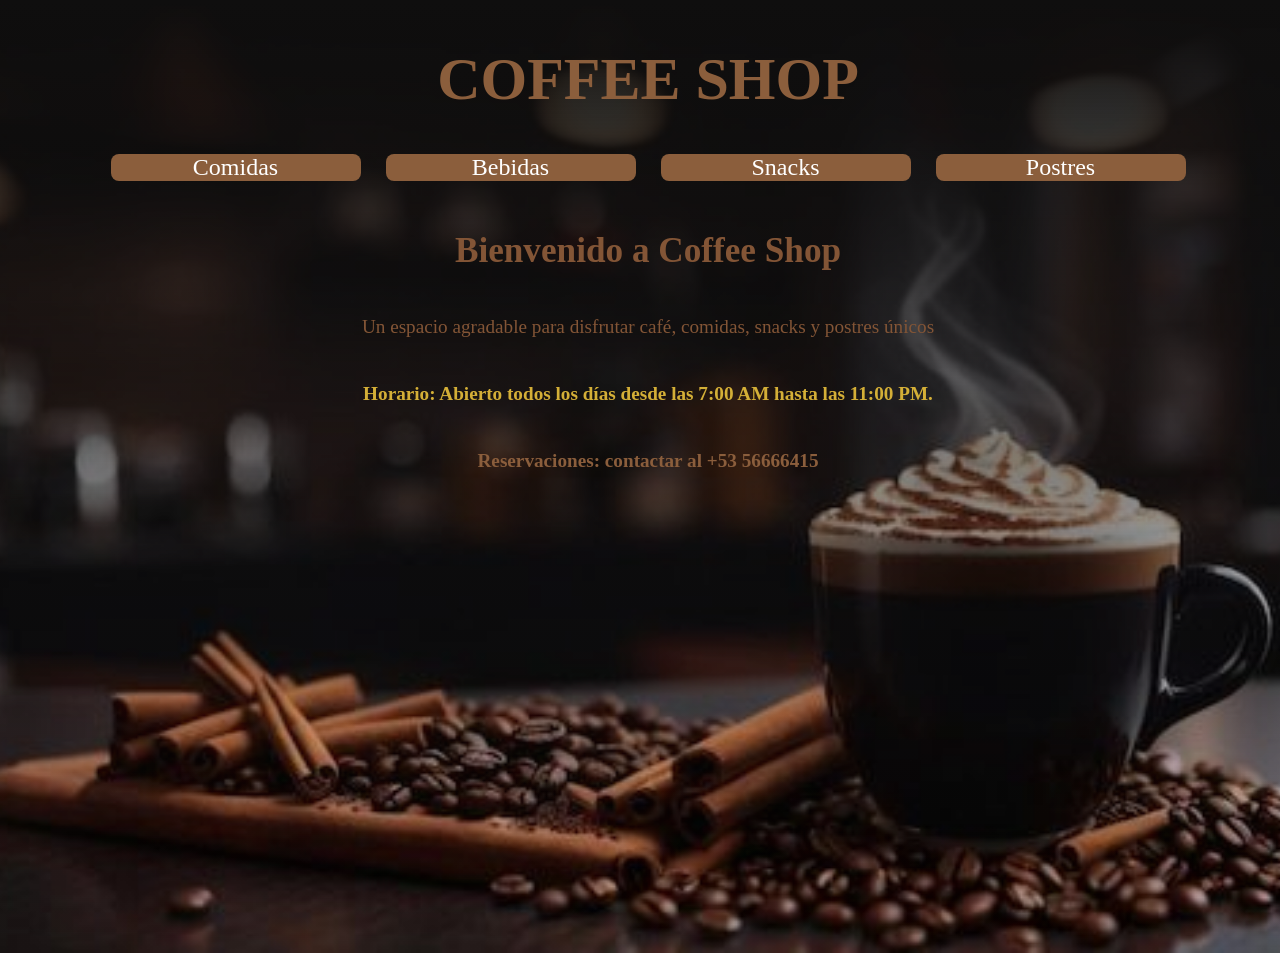
<file: index.html>
<!DOCTYPE html>
<html >
<head>
    <meta name="viewport" content = "width=device-width, initial-scale=1.0">
    <title>Coffee Shop</title>
    <link rel = "stylesheet", href="css/style2.css">
</head>
<body>
    <div class="coffeebox">
    <h1>Coffee Shop</h1></div>
    <div class= "menu">
        <a href= "comidas.html">Comidas</a>
        <a href= "bebidas.html">Bebidas</h2>
        <a href= "snacks.html">Snacks</a>
        <a href= "postres.html">Postres</a>
    </div>
    <div class="intro">
        <h2>Bienvenido a Coffee Shop</h2>
        <p>Un espacio agradable para disfrutar café, comidas, snacks y postres únicos</p>
        <p class="horario">Horario: Abierto todos los días desde las 7:00 AM hasta las 11:00 PM.</p>
        <p class="reservaciones">Reservaciones: contactar al +53 56666415</p>
    </div>

    
</body>

</html>
</file>
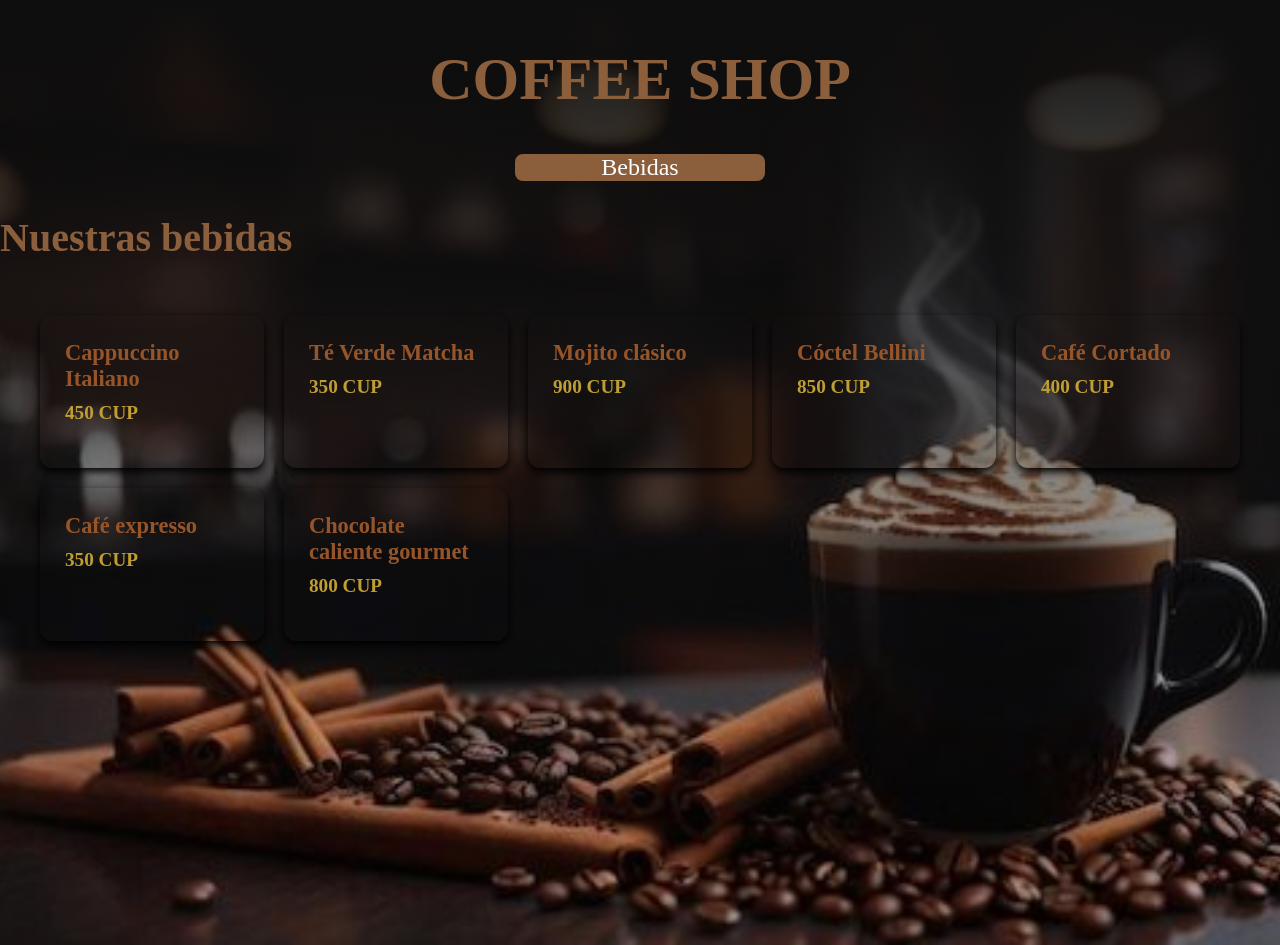
<file: bebidas.html>
<!DOCTYPE html>
<html >
<head>

    <title>Bebidas</title>
    <link rel = "stylesheet", href="css/bebidas.css">
</head>
<body>
    <div class="coffeebox">
    <h1>Coffee Shop</h1></div>
    <div class= "menu">
        <a href=>Bebidas</a>
    </div>
    <h2>Nuestras bebidas</h2>
    <div class="grid">
        <div class="card">
            <h3>Cappuccino Italiano</h3>
            <p class="price">450 CUP</p>
        </div>
        <div class="card">
            <h3>Té Verde Matcha</h3>
            <p class="price">350 CUP</p>
        </div>
        <div class="card">
            <h3>Mojito clásico</h3>
            <p class="price">900 CUP</p>
        </div>
        <div class="card">
            <h3>Cóctel Bellini</h3>
            <p class="price">850 CUP</p>
        </div>
        <div class="card">
            <h3>Café Cortado</h3>
            <p class="price">400 CUP</p>
        </div>
        <div class="card">
            <h3>Café expresso</h3>
            <p class="price">350 CUP</p>
        </div>
        <div class="card">
            <h3>Chocolate caliente gourmet</h3>
            <p class="price">800 CUP</p>
        </div>
    </div>

    
</body>
</html>
</file>
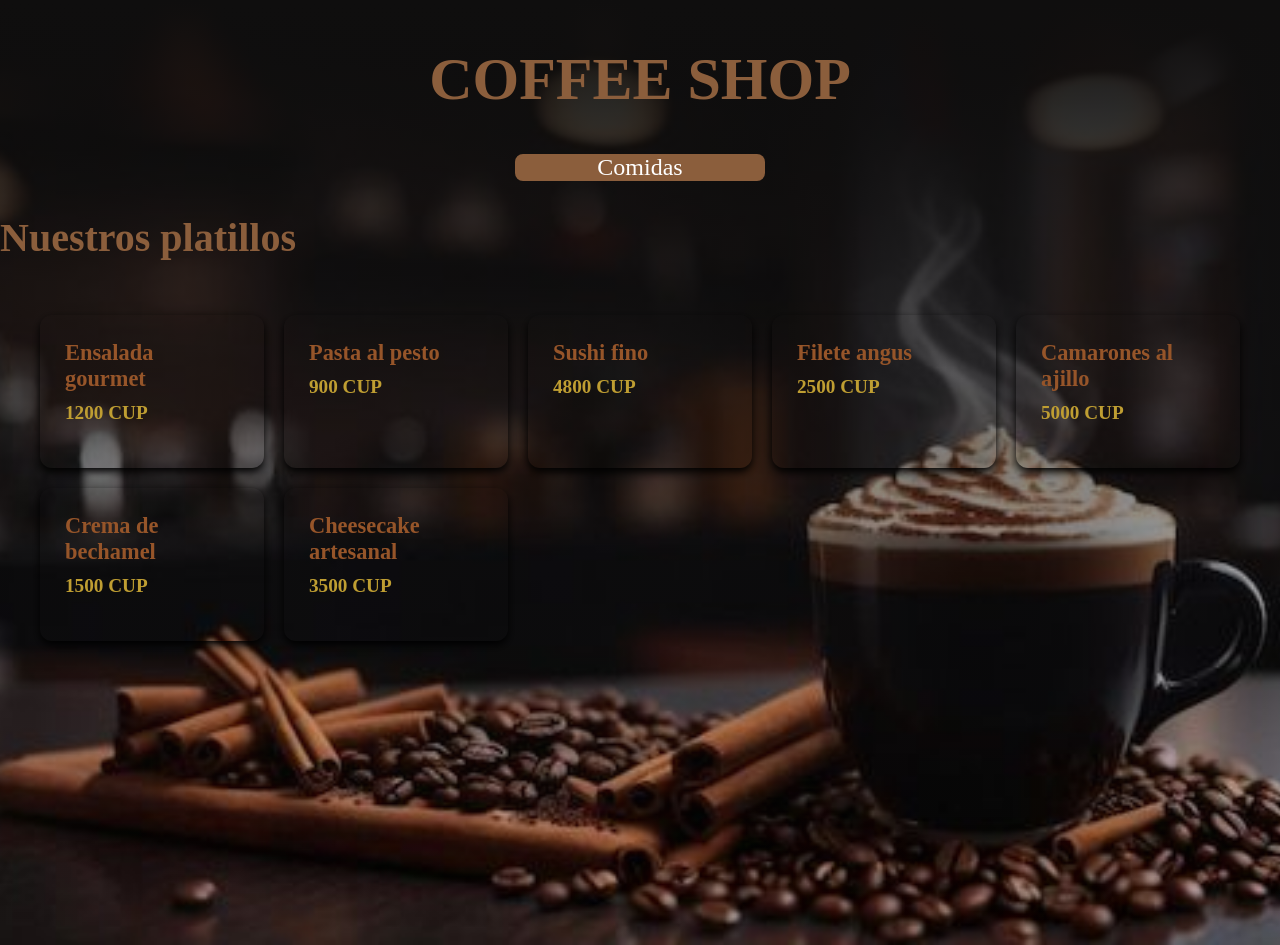
<file: comidas.html>
<!DOCTYPE html>
<html >
<head>

    <title>Comidas</title>
    <link rel = "stylesheet", href="css/comidas.css">
</head>
<body>
    <div class="coffeebox">
    <h1>Coffee Shop</h1></div>
    <div class= "menu">
        <a href=>Comidas</a>
    </div>
    <h2>Nuestros platillos</h2>
    <div class="grid">
        <div class="card">
            <h3>Ensalada gourmet</h3>
            <p class="price">1200 CUP</p>
        </div>
        <div class="card">
            <h3>Pasta al pesto</h3>
            <p class="price">900 CUP</p>
        </div>
        <div class="card">
            <h3>Sushi fino</h3>
            <p class="price">4800 CUP</p>
        </div>
        <div class="card">
            <h3>Filete angus</h3>
            <p class="price">2500 CUP</p>
        </div>
        <div class="card">
            <h3>Camarones al ajillo</h3>
            <p class="price">5000 CUP</p>
        </div>
        <div class="card">
            <h3>Crema de bechamel</h3>
            <p class="price">1500 CUP</p>
        </div>
        <div class="card">
            <h3>Cheesecake artesanal</h3>
            <p class="price">3500 CUP</p>
        </div>
    </div>

    
</body>
</html>
</file>
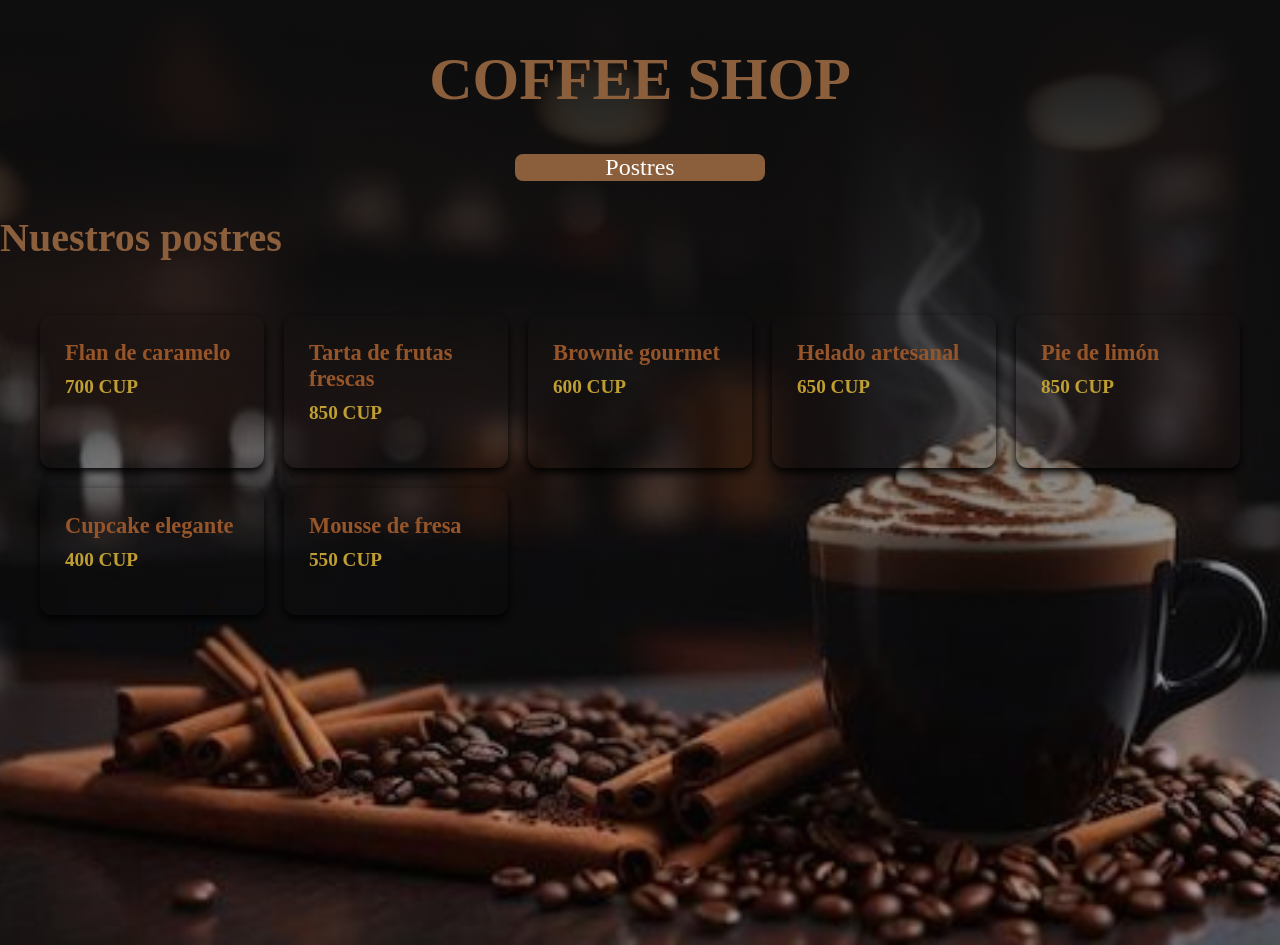
<file: postres.html>
<!DOCTYPE html>
<html >
<head>

    <title>Postres</title>
    <link rel = "stylesheet", href="css/postres.css">
</head>
<body>
    <div class="coffeebox">
    <h1>Coffee Shop</h1></div>
    <div class= "menu">
        <a href=>Postres</a>
    </div>
        <h2>Nuestros postres</h2>
    <div class="grid">
        <div class="card">
            <h3>Flan de caramelo</h3>
            <p class="price">700 CUP</p>
        </div>
        <div class="card">
            <h3>Tarta de frutas frescas</h3>
            <p class="price">850 CUP</p>
        </div>
        <div class="card">
            <h3>Brownie gourmet</h3>
            <p class="price">600 CUP</p>
        </div>
        <div class="card">
            <h3>Helado artesanal</h3>
            <p class="price">650 CUP</p>
        </div>
        <div class="card">
            <h3>Pie de limón</h3>
            <p class="price">850 CUP</p>
        </div>
        <div class="card">
            <h3>Cupcake elegante</h3>
            <p class="price">400 CUP</p>
        </div>
        <div class="card">
            <h3>Mousse de fresa</h3>
            <p class="price">550 CUP</p>
        </div>
    </div>

    
</body>
</html>
</file>
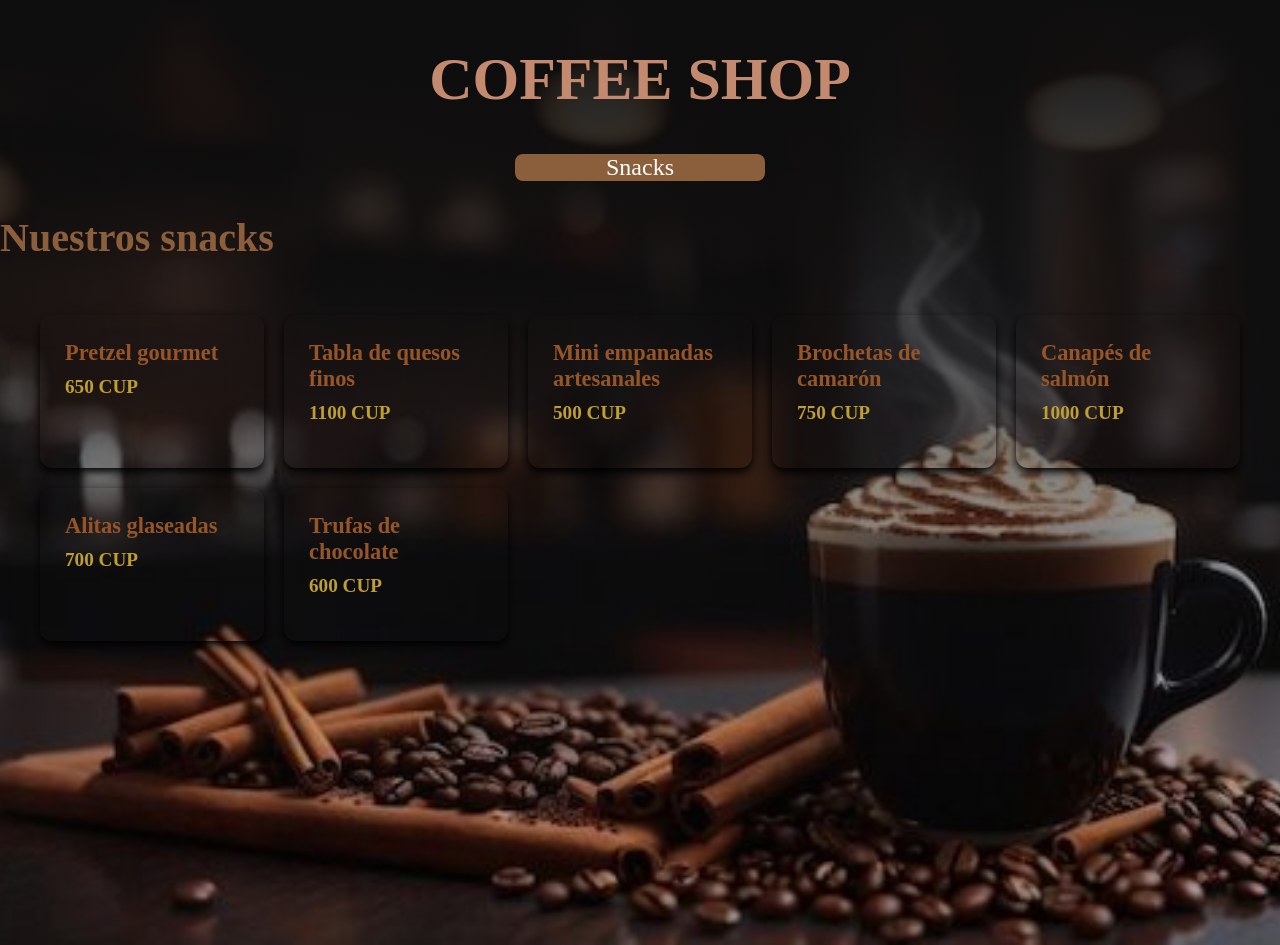
<file: snacks.html>
<!DOCTYPE html>
<html >
<head>

    <title>Snacks</title>
    <link rel = "stylesheet", href="css/snacks.css">
</head>
<body>
    <div class="coffeebox">
    <h1>Coffee Shop</h1></div>
    <div class= "menu">
        <a href=>Snacks</a>
    </div>
    <h2>Nuestros snacks</h2>
    <div class="grid">
        <div class="card">
            <h3>Pretzel gourmet</h3>
            <p class="price">650 CUP</p>
        </div>
        <div class="card">
            <h3>Tabla de quesos finos</h3>
            <p class="price">1100 CUP</p>
        </div>
        <div class="card">
            <h3>Mini empanadas artesanales</h3>
            <p class="price">500 CUP</p>
        </div>
        <div class="card">
            <h3>Brochetas de camarón</h3>
            <p class="price">750 CUP</p>
        </div>
        <div class="card">
            <h3>Canapés de salmón</h3>
            <p class="price">1000 CUP</p>
        </div>
        <div class="card">
            <h3>Alitas glaseadas</h3>
            <p class="price">700 CUP</p>
        </div>
        <div class="card">
            <h3>Trufas de chocolate</h3>
            <p class="price">600 CUP</p>
        </div>
    </div>

    
</body>
</html>
</file>
<file: css/style2.css>
body{
    background: linear-gradient( to bottom, rgb(15, 14, 14), transparent), url("../images/coffee2.jpg") center/cover no-repeat;
    width: 100vw;
    height: 100vh;
    box-sizing: border-box;

img {
    max-width: 100%;
    height:auto;
    border-radius:8px;
}
h1{
    color: #8b5e3c;
    text-align: center;
    text-transform: uppercase;
    margin-top: 5vh;
    font-size: clamp(2rem, 5vw, 3.75rem);
}
.menu{
    display: flex;
    justify-content: center;
    gap: 25px;
    
    
}
.menu a{
    background-color: #8b5e3c;
    text-decoration: none;
    font-size: 1.5em;
    color: #ffffff;
    padding: 10px, 20px;
    border-radius: 8px;
    transition: transform 0.2s, background-color 0.3s;
    width: 250px;
    text-align: center;
}
.menu a:hover{
    background-color: #8b5e3c;
    transform: scale(1.05);
}
.intro{
    text-align: center;
    margin-top: 50px;
    color: #835536;
}
.intro h2{
    font-size: clamp(1.8rem, 4vw, 2.2rem);
    margin-bottom: clamp(20px, 5vh, 60px);
}
.intro p{
    font-size: clamp(1rem, 2.5vw, 1.2em);
    margin-bottom: clamp(15px,5vh, 50px);
}
.horario{
    font-size: 1.1em;
    font-weight: bold;
    color: #d4af37
}
.reservaciones {
    font-size: 1.1em;
    font-weight: bold;
    color: #8b5e3c;
    margin-bottom: 20px;
}
</file>
<file: css/bebidas.css>
body{
    background: linear-gradient( to bottom, rgb(15, 14, 14), transparent), url("../images/coffee2.jpg") center/cover no-repeat;
    width: 100vw;
    height: 100vh;
    box-sizing: border-box;
    margin:0;
    
}
h1{
    color: #8b5e3c;
    text-align: center;
    text-transform: uppercase;
    margin-top: 5vh;
    font-size: 60px;}

.menu{
    display: flex;
    justify-content: center;
    gap: 25px;
    
    
}
.menu a{
    background-color: #8b5e3c;
    text-decoration: none;
    font-size: 1.5em;
    color: #ffffff;
    padding: 10px, 20px;
    border-radius: 8px;
    transition: transform 0.2s, background-color 0.3s;
    width: 250px;
    text-align: center;
}
.menu a:hover{
    background-color: #8b5e3c;
    transform: scale(1.05);
}
h2{
    margin: 30px, 0;
    font-size: 2.5em;
    color: #8b5e3c;
}
.grid{
    display: grid;
    grid-template-columns: repeat(auto-fit, minmax(220px, 1fr));
    gap: 20px;
    padding: 20px;
    max-width: 1200px;
    margin:auto
}
.card{
    background-color: #fff, ;
    border-radius: 12px;
    padding: 25px;
    box-shadow: 0 4px 8px rgba(0,0,0.15);
    transition: transform 0.3s, box-shadow 0.3s;
    filter: brightness(0.9);
}
.card h3{
    margin: 0;
    font-size: 1.4em;
    color: #a75e2e;
}
.price{
    margin-top: 10px;
    font-size: 1.2em;
    font-weight: bold;
    color: #d4af37;
}
.card:hover {
    transform: translate(-5px);
    box-shadow: 0 8px 16px rgba(0,0,0.25);
}
</file>
<file: css/comidas.css>
body{
    background: linear-gradient( to bottom, rgb(15, 14, 14), transparent), url("../images/coffee2.jpg") center/cover no-repeat;
    width: 100vw;
    height: 100vh;
    box-sizing: border-box;
    margin:0;
    
}
h1{
    color: #8b5e3c;
    text-align: center;
    text-transform: uppercase;
    margin-top: 5vh ;
    font-size: 60px;}

.menu{
    display: flex;
    justify-content: center;
    gap: 25px;
    
    
}
.menu a{
    background-color: #8b5e3c;
    text-decoration: none;
    font-size: 1.5em;
    color: #ffffff;
    padding: 10px, 20px;
    border-radius: 8px;
    transition: transform 0.2s, background-color 0.3s;
    width: 250px;
    text-align: center;
}
.menu a:hover{
    background-color: #8b5e3c;
    transform: scale(1.05);
}
h2{
    margin: 30px, 0;
    font-size: 2.5em;
    color: #8b5e3c;
}
.grid{
    display: grid;
    grid-template-columns: repeat(auto-fit, minmax(220px, 1fr));
    gap: 20px;
    padding: 20px;
    max-width: 1200px;
    margin:auto
}
.card{
    background-color: #fff, ;
    border-radius: 12px;
    padding: 25px;
    box-shadow: 0 4px 8px rgba(0,0,0.15);
    transition: transform 0.3s, box-shadow 0.3s;
    filter: brightness(0.9);
}
.card h3{
    margin: 0;
    font-size: 1.4em;
    color: #a75e2e;
}
.price{
    margin-top: 10px;
    font-size: 1.2em;
    font-weight: bold;
    color: #d4af37;
}
.card:hover {
    transform: translate(-5px);
    box-shadow: 0 8px 16px rgba(0,0,0.25);
}
</file>
<file: css/postres.css>
body{
    background: linear-gradient( to bottom, rgb(15, 14, 14), transparent), url("../images/coffee2.jpg") center/cover no-repeat;
    width: 100vw;
    height: 100vh;
    box-sizing: border-box;
    margin:0;
    
}
h1{
    color: #8b5e3c;
    text-align: center;
    text-transform: uppercase;
    margin-top: 5vh;
    font-size: 60px;}

.menu{
    display: flex;
    justify-content: center;
    gap: 25px;
    
    
}
.menu a{
    background-color: #8b5e3c;
    text-decoration: none;
    font-size: 1.5em;
    color: #ffffff;
    padding: 10px, 20px;
    border-radius: 8px;
    transition: transform 0.2s, background-color 0.3s;
    width: 250px;
    text-align: center;
}
.menu a:hover{
    background-color: #8b5e3c;
    transform: scale(1.05);
}
h2{
    margin: 30px, 0;
    font-size: 2.5em;
    color: #8b5e3c;
}
.grid{
    display: grid;
    grid-template-columns: repeat(auto-fit, minmax(220px, 1fr));
    gap: 20px;
    padding: 20px;
    max-width: 1200px;
    margin:auto
}
.card{
    background-color: #fff, ;
    border-radius: 12px;
    padding: 25px;
    box-shadow: 0 4px 8px rgba(0,0,0.15);
    transition: transform 0.3s, box-shadow 0.3s;
    filter: brightness(0.9);
}
.card h3{
    margin: 0;
    font-size: 1.4em;
    color: #a75e2e;
}
.price{
    margin-top: 10px;
    font-size: 1.2em;
    font-weight: bold;
    color: #d4af37;
}
.card:hover {
    transform: translate(-5px);
    box-shadow: 0 8px 16px rgba(0,0,0.25);
}
</file>
<file: css/snacks.css>
body{
    background: linear-gradient( to bottom, rgb(15, 14, 14), transparent), url("../images/coffee2.jpg") center/cover no-repeat;
    width: 100vw;
    height: 100vh;
    box-sizing: border-box;
    margin:0;
    
}
h1{
    color: #c48a6f;
    text-align: center;
    text-transform: uppercase;
    margin-top: 5vh;
    font-size: 60px;}

.menu{
    display: flex;
    justify-content: center;
    gap: 25px;
    
    
}
.menu a{
    background-color: #8b5e3c;
    text-decoration: none;
    font-size: 1.5em;
    color: #ffffff;
    padding: 10px, 20px;
    border-radius: 8px;
    transition: transform 0.2s, background-color 0.3s;
    width: 250px;
    text-align: center;
}
.menu a:hover{
    background-color: #8b5e3c;
    transform: scale(1.05);
}
h2{
    margin: 30px, 0;
    font-size: 2.5em;
    color: #8b5e3c;
}
.grid{
    display: grid;
    grid-template-columns: repeat(auto-fit, minmax(220px, 1fr));
    gap: 20px;
    padding: 20px;
    max-width: 1200px;
    margin:auto
}
.card{
    background-color: #fff, ;
    border-radius: 12px;
    padding: 25px;
    box-shadow: 0 4px 8px rgba(0,0,0.15);
    transition: transform 0.3s, box-shadow 0.3s;
    filter: brightness(0.9);
}
.card h3{
    margin: 0;
    font-size: 1.4em;
    color: #a75e2e;
}
.price{
    margin-top: 10px;
    font-size: 1.2em;
    font-weight: bold;
    color: #d4af37;
}
.card:hover {
    transform: translate(-5px);
    box-shadow: 0 8px 16px rgba(0,0,0.25);
}
</file>
